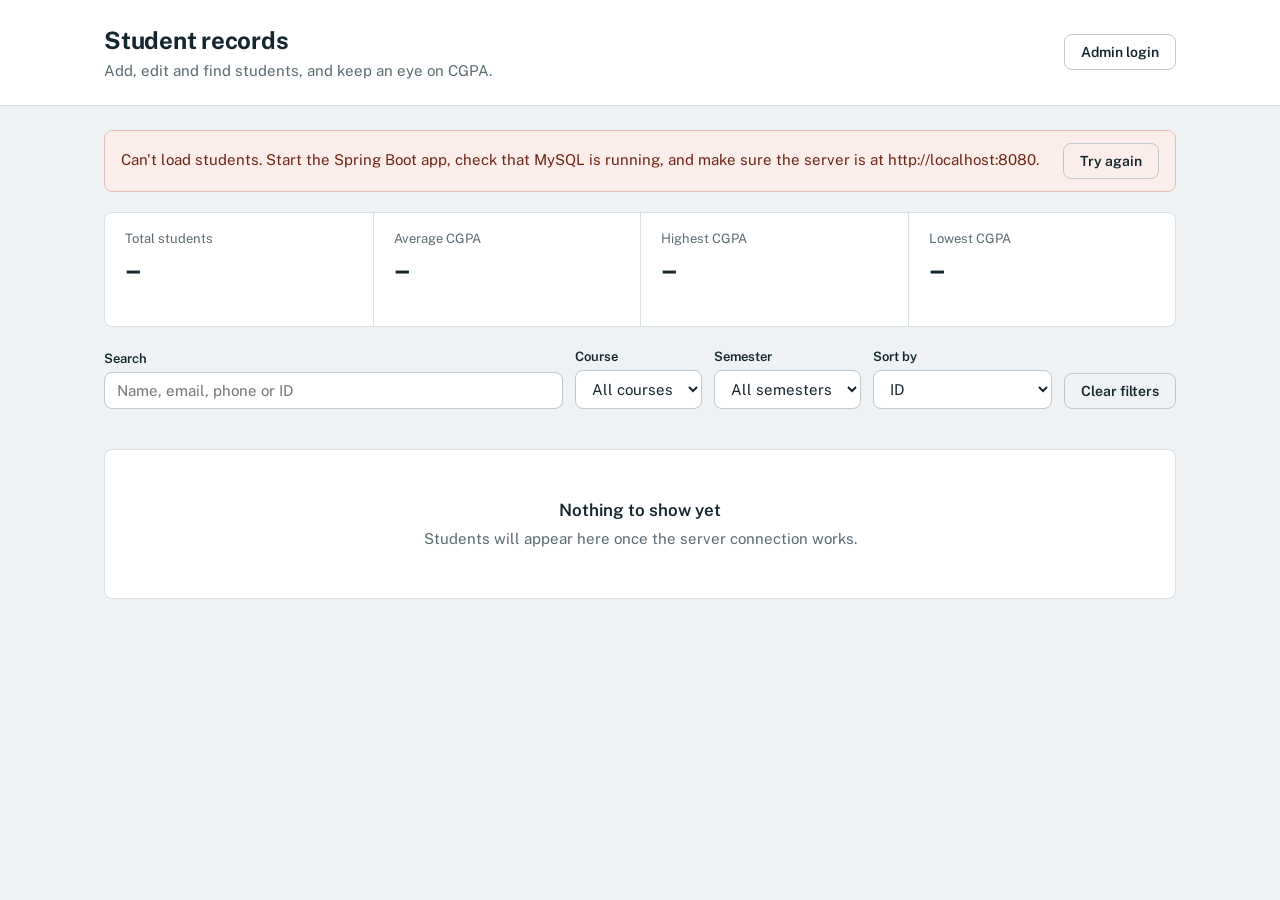
<file: index.html>
<!DOCTYPE html>
<html lang="en">
<head>
    <meta charset="UTF-8">
    <meta name="viewport" content="width=device-width, initial-scale=1">
    <title>Student Management System</title>

    <link rel="preconnect" href="https://fonts.googleapis.com">
    <link rel="preconnect" href="https://fonts.gstatic.com" crossorigin>
    <link href="https://fonts.googleapis.com/css2?family=Public+Sans:wght@400;500;600;700&display=swap" rel="stylesheet">
    <link rel="stylesheet" href="style.css">
</head>

<body>

<header class="topbar">
    <div class="topbar-inner">
        <div>
            <h1>Student records</h1>
            <p class="subtitle">Add, edit and find students, and keep an eye on CGPA.</p>
        </div>
        <div class="topbar-actions">
            <span class="admin-label" id="adminLabel" hidden></span>
            <button type="button" class="btn btn-ghost" id="loginBtn">Admin login</button>
            <button type="button" class="btn btn-primary" id="addBtn" hidden>Add student</button>
            <button type="button" class="btn btn-ghost" id="logoutBtn" hidden>Log out</button>
        </div>
    </div>
</header>

<main class="page">

    <!-- Server error banner (shown only when the backend can't be reached) -->
    <div class="banner" id="errorBanner" role="alert" hidden>
        <p id="errorBannerText"></p>
        <button type="button" class="btn btn-ghost" id="retryBtn">Try again</button>
    </div>

    <!-- Summary -->
    <section class="stats" aria-label="Summary">
        <div class="stat">
            <span class="stat-label">Total students</span>
            <span class="stat-value" id="statTotal">–</span>
        </div>
        <div class="stat">
            <span class="stat-label">Average CGPA</span>
            <span class="stat-value" id="statAvg">–</span>
        </div>
        <div class="stat">
            <span class="stat-label">Highest CGPA</span>
            <span class="stat-value" id="statHigh">–</span>
            <span class="stat-note" id="statHighName"></span>
        </div>
        <div class="stat">
            <span class="stat-label">Lowest CGPA</span>
            <span class="stat-value" id="statLow">–</span>
            <span class="stat-note" id="statLowName"></span>
        </div>
    </section>

    <!-- Search, filter, sort -->
    <section class="toolbar" aria-label="Search and filters">
        <div class="field grow">
            <label for="searchInput">Search</label>
            <input type="search" id="searchInput" placeholder="Name, email, phone or ID">
        </div>

        <div class="field">
            <label for="courseFilter">Course</label>
            <select id="courseFilter">
                <option value="">All courses</option>
            </select>
        </div>

        <div class="field">
            <label for="semesterFilter">Semester</label>
            <select id="semesterFilter">
                <option value="">All semesters</option>
                <option>1</option><option>2</option><option>3</option><option>4</option>
                <option>5</option><option>6</option><option>7</option><option>8</option>
            </select>
        </div>

        <div class="field">
            <label for="sortSelect">Sort by</label>
            <select id="sortSelect">
                <option value="id">ID</option>
                <option value="name">Name (A to Z)</option>
                <option value="cgpa-desc">CGPA (high to low)</option>
                <option value="cgpa-asc">CGPA (low to high)</option>
                <option value="age">Age</option>
                <option value="semester">Semester</option>
            </select>
        </div>

        <button type="button" class="btn btn-ghost" id="clearBtn">Clear filters</button>
    </section>

    <p class="result-count" id="resultCount" aria-live="polite"></p>

    <!-- Students table -->
    <div class="table-wrap">
        <table id="studentTable">
            <thead>
            <tr>
                <th scope="col">ID</th>
                <th scope="col">Student</th>
                <th scope="col">Age</th>
                <th scope="col">Course</th>
                <th scope="col">Semester</th>
                <th scope="col">Phone</th>
                <th scope="col">CGPA</th>
                <th scope="col" class="col-actions"><span class="sr-only">Actions</span></th>
            </tr>
            </thead>
            <tbody id="studentBody"></tbody>
        </table>

        <div class="empty" id="emptyState" hidden>
            <p class="empty-title" id="emptyTitle"></p>
            <p id="emptyText"></p>
            <button type="button" class="btn btn-primary" id="emptyAction" hidden>Add student</button>
        </div>
    </div>

</main>

<!-- Add / Edit panel -->
<dialog id="drawer" class="drawer" aria-labelledby="drawerTitle">
    <form id="studentForm" novalidate>
        <div class="drawer-head">
            <h2 id="drawerTitle">Add student</h2>
            <button type="button" class="icon-btn" id="closeDrawer" aria-label="Close">&times;</button>
        </div>

        <div class="drawer-body">
            <div class="field">
                <label for="fName">Full name</label>
                <input type="text" id="fName" name="name" autocomplete="off" required>
                <p class="error" id="err-name"></p>
            </div>

            <div class="row-2">
                <div class="field">
                    <label for="fAge">Age</label>
                    <input type="number" id="fAge" name="age" inputmode="numeric" required>
                    <p class="hint">15 to 35</p>
                    <p class="error" id="err-age"></p>
                </div>
                <div class="field">
                    <label for="fSemester">Semester</label>
                    <input type="number" id="fSemester" name="semester" inputmode="numeric" required>
                    <p class="hint">1 to 8</p>
                    <p class="error" id="err-semester"></p>
                </div>
            </div>

            <div class="field">
                <label for="fCourse">Course</label>
                <input type="text" id="fCourse" name="course" list="courseList" autocomplete="off" required>
                <datalist id="courseList"></datalist>
                <p class="hint">Pick a course from the list. It must already exist in the courses table.</p>
                <p class="error" id="err-course"></p>
            </div>

            <div class="field">
                <label for="fEmail">Email</label>
                <input type="email" id="fEmail" name="email" autocomplete="off" required>
                <p class="error" id="err-email"></p>
            </div>

            <div class="row-2">
                <div class="field">
                    <label for="fPhone">Phone</label>
                    <input type="tel" id="fPhone" name="phone" inputmode="numeric" maxlength="10" required>
                    <p class="hint">10 digits</p>
                    <p class="error" id="err-phone"></p>
                </div>
                <div class="field">
                    <label for="fCgpa">CGPA</label>
                    <input type="number" id="fCgpa" name="cgpa" step="0.1" inputmode="decimal" required>
                    <p class="hint">0 to 10</p>
                    <p class="error" id="err-cgpa"></p>
                </div>
            </div>
        </div>

        <div class="drawer-foot">
            <button type="button" class="btn btn-ghost" id="cancelBtn">Cancel</button>
            <button type="submit" class="btn btn-primary" id="saveBtn">Save student</button>
        </div>
    </form>
</dialog>

<!-- Delete confirmation -->
<dialog id="confirmDialog" class="confirm" aria-labelledby="confirmTitle">
    <h2 id="confirmTitle">Delete this student?</h2>
    <p id="confirmText"></p>
    <div class="confirm-actions">
        <button type="button" class="btn btn-ghost" id="confirmCancel">Keep student</button>
        <button type="button" class="btn btn-danger" id="confirmOk">Delete student</button>
    </div>
</dialog>

<!-- Admin login -->
<dialog id="loginDialog" class="confirm" aria-labelledby="loginTitle">
    <form id="loginForm" novalidate>
        <h2 id="loginTitle">Admin login</h2>
        <p class="login-note">Anyone can view students. Only admins can add, edit or delete.</p>

        <div class="field">
            <label for="loginUser">Username</label>
            <input type="text" id="loginUser" autocomplete="username" required>
        </div>

        <div class="field">
            <label for="loginPass">Password</label>
            <input type="password" id="loginPass" autocomplete="current-password" required>
        </div>

        <p class="error" id="loginError" role="alert"></p>

        <div class="confirm-actions">
            <button type="button" class="btn btn-ghost" id="loginCancel">Cancel</button>
            <button type="submit" class="btn btn-primary" id="loginSubmit">Log in</button>
        </div>
    </form>
</dialog>

<!-- Toast messages -->
<div class="toasts" id="toasts" aria-live="polite"></div>

<script src="script.js"></script>
</body>
</html>
</file>
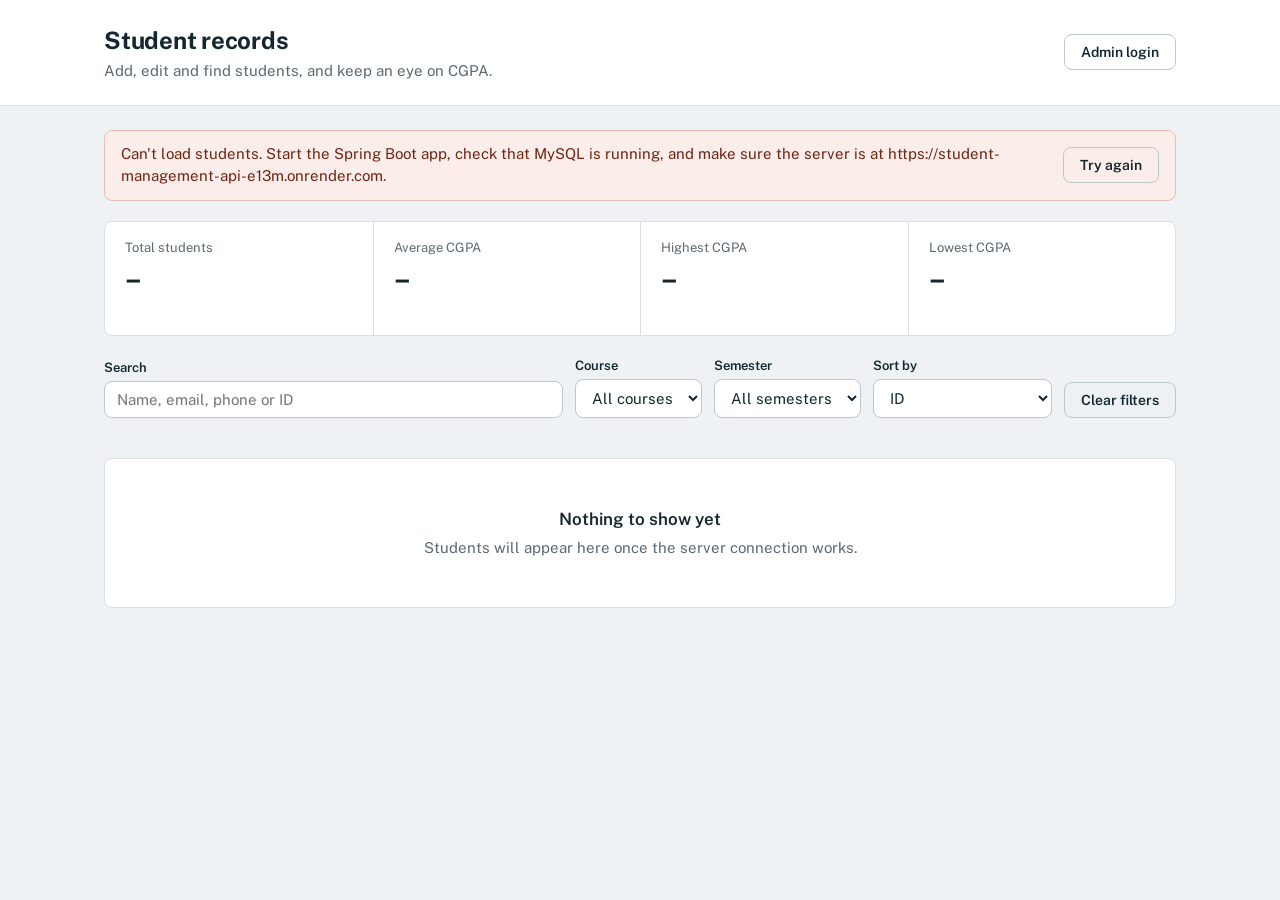
<file: docs/index.html>
<!DOCTYPE html>
<html lang="en">
<head>
    <meta charset="UTF-8">
    <meta name="viewport" content="width=device-width, initial-scale=1">
    <title>Student Management System</title>

    <link rel="preconnect" href="https://fonts.googleapis.com">
    <link rel="preconnect" href="https://fonts.gstatic.com" crossorigin>
    <link href="https://fonts.googleapis.com/css2?family=Public+Sans:wght@400;500;600;700&display=swap" rel="stylesheet">
    <link rel="stylesheet" href="style.css">
</head>

<body>

<header class="topbar">
    <div class="topbar-inner">
        <div>
            <h1>Student records</h1>
            <p class="subtitle">Add, edit and find students, and keep an eye on CGPA.</p>
        </div>
        <div class="topbar-actions">
            <span class="admin-label" id="adminLabel" hidden></span>
            <button type="button" class="btn btn-ghost" id="loginBtn">Admin login</button>
            <button type="button" class="btn btn-primary" id="addBtn" hidden>Add student</button>
            <button type="button" class="btn btn-ghost" id="insightsBtn" hidden>AI insights</button>
            <button type="button" class="btn btn-ghost" id="passwordBtn" hidden>Change password</button>
            <button type="button" class="btn btn-ghost" id="logoutBtn" hidden>Log out</button>
        </div>
    </div>
</header>

<main class="page">

    <!-- Server error banner (shown only when the backend can't be reached) -->
    <div class="banner" id="errorBanner" role="alert" hidden>
        <p id="errorBannerText"></p>
        <button type="button" class="btn btn-ghost" id="retryBtn">Try again</button>
    </div>

    <!-- Summary -->
    <section class="stats" aria-label="Summary">
        <div class="stat">
            <span class="stat-label">Total students</span>
            <span class="stat-value" id="statTotal">–</span>
        </div>
        <div class="stat">
            <span class="stat-label">Average CGPA</span>
            <span class="stat-value" id="statAvg">–</span>
        </div>
        <div class="stat">
            <span class="stat-label">Highest CGPA</span>
            <span class="stat-value" id="statHigh">–</span>
            <span class="stat-note" id="statHighName"></span>
        </div>
        <div class="stat">
            <span class="stat-label">Lowest CGPA</span>
            <span class="stat-value" id="statLow">–</span>
            <span class="stat-note" id="statLowName"></span>
        </div>
    </section>

    <!-- Search, filter, sort -->
    <section class="toolbar" aria-label="Search and filters">
        <div class="field grow">
            <label for="searchInput">Search</label>
            <input type="search" id="searchInput" placeholder="Name, email, phone or ID">
        </div>

        <div class="field">
            <label for="courseFilter">Course</label>
            <select id="courseFilter">
                <option value="">All courses</option>
            </select>
        </div>

        <div class="field">
            <label for="semesterFilter">Semester</label>
            <select id="semesterFilter">
                <option value="">All semesters</option>
                <option>1</option><option>2</option><option>3</option><option>4</option>
                <option>5</option><option>6</option><option>7</option><option>8</option>
            </select>
        </div>

        <div class="field">
            <label for="sortSelect">Sort by</label>
            <select id="sortSelect">
                <option value="id">ID</option>
                <option value="name">Name (A to Z)</option>
                <option value="cgpa-desc">CGPA (high to low)</option>
                <option value="cgpa-asc">CGPA (low to high)</option>
                <option value="age">Age</option>
                <option value="semester">Semester</option>
            </select>
        </div>

        <button type="button" class="btn btn-ghost" id="clearBtn">Clear filters</button>
    </section>

    <p class="result-count" id="resultCount" aria-live="polite"></p>

    <!-- Students table -->
    <div class="table-wrap">
        <table id="studentTable">
            <thead>
            <tr>
                <th scope="col">ID</th>
                <th scope="col">Student</th>
                <th scope="col">Age</th>
                <th scope="col">Course</th>
                <th scope="col">Semester</th>
                <th scope="col">Phone</th>
                <th scope="col">CGPA</th>
                <th scope="col" class="col-actions"><span class="sr-only">Actions</span></th>
            </tr>
            </thead>
            <tbody id="studentBody"></tbody>
        </table>

        <div class="empty" id="emptyState" hidden>
            <p class="empty-title" id="emptyTitle"></p>
            <p id="emptyText"></p>
            <button type="button" class="btn btn-primary" id="emptyAction" hidden>Add student</button>
        </div>
    </div>

</main>

<!-- Add / Edit panel -->
<dialog id="drawer" class="drawer" aria-labelledby="drawerTitle">
    <form id="studentForm" novalidate>
        <div class="drawer-head">
            <h2 id="drawerTitle">Add student</h2>
            <button type="button" class="icon-btn" id="closeDrawer" aria-label="Close">&times;</button>
        </div>

        <div class="drawer-body">
            <div class="field">
                <label for="fName">Full name</label>
                <input type="text" id="fName" name="name" autocomplete="off" required>
                <p class="error" id="err-name"></p>
            </div>

            <div class="row-2">
                <div class="field">
                    <label for="fAge">Age</label>
                    <input type="number" id="fAge" name="age" inputmode="numeric" required>
                    <p class="hint">15 to 35</p>
                    <p class="error" id="err-age"></p>
                </div>
                <div class="field">
                    <label for="fSemester">Semester</label>
                    <input type="number" id="fSemester" name="semester" inputmode="numeric" required>
                    <p class="hint">1 to 8</p>
                    <p class="error" id="err-semester"></p>
                </div>
            </div>

            <div class="field">
                <label for="fCourse">Course</label>
                <input type="text" id="fCourse" name="course" list="courseList" autocomplete="off" required>
                <datalist id="courseList"></datalist>
                <p class="hint">Pick a course from the list. It must already exist in the courses table.</p>
                <p class="error" id="err-course"></p>
            </div>

            <div class="field">
                <label for="fEmail">Email</label>
                <input type="email" id="fEmail" name="email" autocomplete="off" required>
                <p class="error" id="err-email"></p>
            </div>

            <div class="row-2">
                <div class="field">
                    <label for="fPhone">Phone</label>
                    <input type="tel" id="fPhone" name="phone" inputmode="numeric" maxlength="10" required>
                    <p class="hint">10 digits</p>
                    <p class="error" id="err-phone"></p>
                </div>
                <div class="field">
                    <label for="fCgpa">CGPA</label>
                    <input type="number" id="fCgpa" name="cgpa" step="0.1" inputmode="decimal" required>
                    <p class="hint">0 to 10</p>
                    <p class="error" id="err-cgpa"></p>
                </div>
            </div>
        </div>

        <div class="drawer-foot">
            <button type="button" class="btn btn-ghost" id="cancelBtn">Cancel</button>
            <button type="submit" class="btn btn-primary" id="saveBtn">Save student</button>
        </div>
    </form>
</dialog>

<!-- Delete confirmation -->
<dialog id="confirmDialog" class="confirm" aria-labelledby="confirmTitle">
    <h2 id="confirmTitle">Delete this student?</h2>
    <p id="confirmText"></p>
    <div class="confirm-actions">
        <button type="button" class="btn btn-ghost" id="confirmCancel">Keep student</button>
        <button type="button" class="btn btn-danger" id="confirmOk">Delete student</button>
    </div>
</dialog>

<!-- Admin login -->
<dialog id="loginDialog" class="confirm" aria-labelledby="loginTitle">
    <form id="loginForm" novalidate>
        <h2 id="loginTitle">Admin login</h2>
        <p class="login-note">Anyone can view students. Only admins can add, edit or delete.</p>

        <div class="field">
            <label for="loginUser">Username</label>
            <input type="text" id="loginUser" autocomplete="username" required>
        </div>

        <div class="field">
            <label for="loginPass">Password</label>
            <input type="password" id="loginPass" autocomplete="current-password" required>
        </div>

        <p class="error" id="loginError" role="alert"></p>

        <div class="confirm-actions">
            <button type="button" class="btn btn-ghost" id="loginCancel">Cancel</button>
            <button type="submit" class="btn btn-primary" id="loginSubmit">Log in</button>
        </div>
    </form>
</dialog>

<!-- Change password -->
<dialog id="passwordDialog" class="confirm" aria-labelledby="passwordTitle">
    <form id="passwordForm" novalidate>
        <h2 id="passwordTitle">Change password</h2>

        <div class="field">
            <label for="oldPass">Current password</label>
            <input type="password" id="oldPass" autocomplete="current-password" required>
        </div>

        <div class="field">
            <label for="newPass">New password</label>
            <input type="password" id="newPass" autocomplete="new-password" required>
            <p class="hint">At least 8 characters.</p>
        </div>

        <div class="field">
            <label for="confirmPass">Confirm new password</label>
            <input type="password" id="confirmPass" autocomplete="new-password" required>
        </div>

        <p class="error" id="passwordError" role="alert"></p>

        <div class="confirm-actions">
            <button type="button" class="btn btn-ghost" id="passwordCancel">Cancel</button>
            <button type="submit" class="btn btn-primary" id="passwordSubmit">Change password</button>
        </div>
    </form>
</dialog>

<!-- AI insights -->
<dialog id="insightsDialog" class="confirm" aria-labelledby="insightsTitle">
    <h2 id="insightsTitle">AI insights</h2>
    <p class="insights-text" id="insightsText" aria-live="polite"></p>
    <p class="hint">The AI sees only counts and averages, never names, emails or phone numbers. Check important numbers yourself.</p>
    <div class="confirm-actions">
        <button type="button" class="btn btn-ghost" id="insightsClose">Close</button>
        <button type="button" class="btn btn-primary" id="insightsRefresh">Ask again</button>
    </div>
</dialog>

<!-- Toast messages -->
<div class="toasts" id="toasts" aria-live="polite"></div>

<script src="script.js"></script>
</body>
</html>
</file>
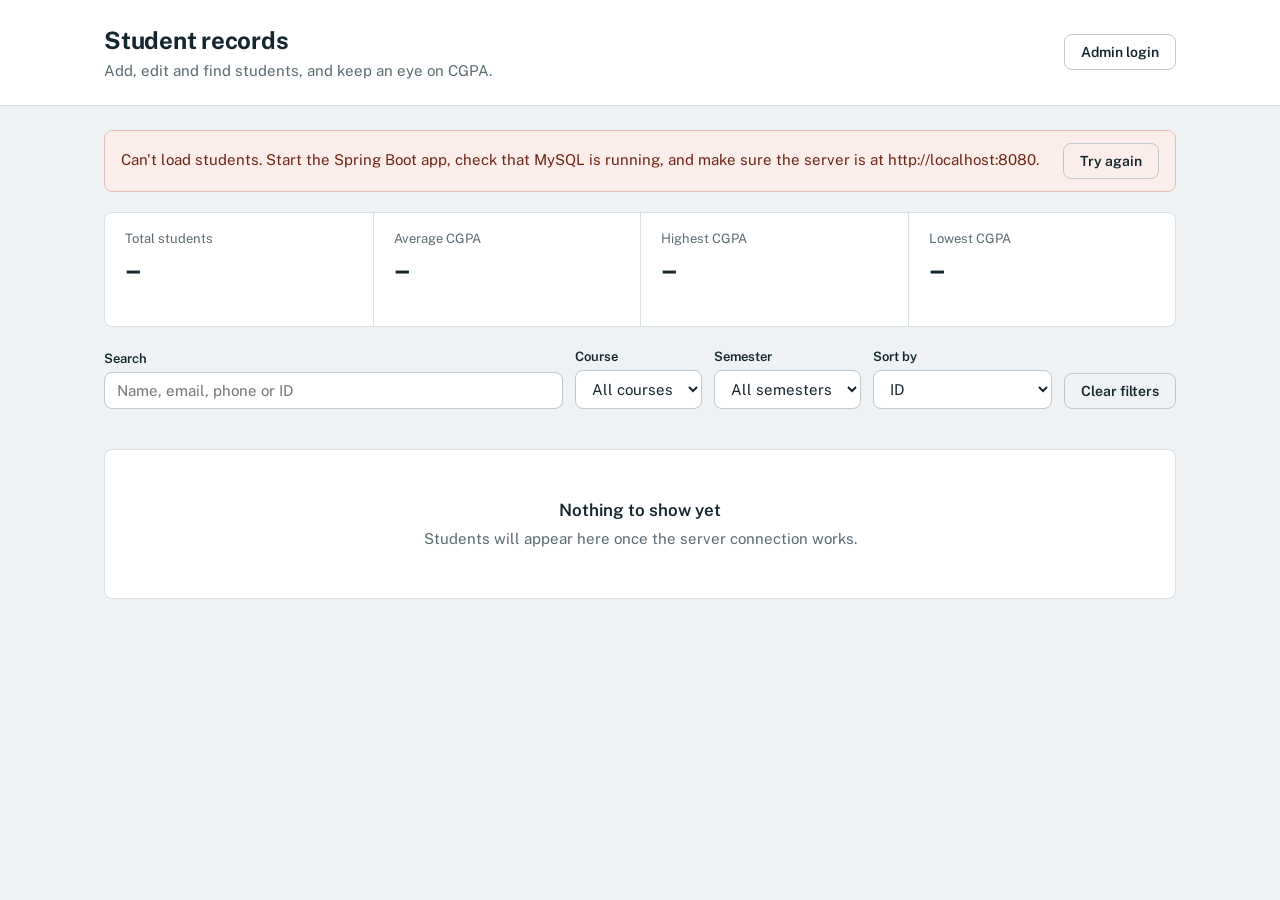
<file: frontend/index.html>
<!DOCTYPE html>
<html lang="en">
<head>
    <meta charset="UTF-8">
    <meta name="viewport" content="width=device-width, initial-scale=1">
    <title>Student Management System</title>

    <link rel="preconnect" href="https://fonts.googleapis.com">
    <link rel="preconnect" href="https://fonts.gstatic.com" crossorigin>
    <link href="https://fonts.googleapis.com/css2?family=Public+Sans:wght@400;500;600;700&display=swap" rel="stylesheet">
    <link rel="stylesheet" href="style.css">
</head>

<body>

<header class="topbar">
    <div class="topbar-inner">
        <div>
            <h1>Student records</h1>
            <p class="subtitle">Add, edit and find students, and keep an eye on CGPA.</p>
        </div>
        <div class="topbar-actions">
            <span class="admin-label" id="adminLabel" hidden></span>
            <button type="button" class="btn btn-ghost" id="loginBtn">Admin login</button>
            <button type="button" class="btn btn-primary" id="addBtn" hidden>Add student</button>
            <button type="button" class="btn btn-ghost" id="passwordBtn" hidden>Change password</button>
            <button type="button" class="btn btn-ghost" id="logoutBtn" hidden>Log out</button>
        </div>
    </div>
</header>

<main class="page">

    <!-- Server error banner (shown only when the backend can't be reached) -->
    <div class="banner" id="errorBanner" role="alert" hidden>
        <p id="errorBannerText"></p>
        <button type="button" class="btn btn-ghost" id="retryBtn">Try again</button>
    </div>

    <!-- Summary -->
    <section class="stats" aria-label="Summary">
        <div class="stat">
            <span class="stat-label">Total students</span>
            <span class="stat-value" id="statTotal">–</span>
        </div>
        <div class="stat">
            <span class="stat-label">Average CGPA</span>
            <span class="stat-value" id="statAvg">–</span>
        </div>
        <div class="stat">
            <span class="stat-label">Highest CGPA</span>
            <span class="stat-value" id="statHigh">–</span>
            <span class="stat-note" id="statHighName"></span>
        </div>
        <div class="stat">
            <span class="stat-label">Lowest CGPA</span>
            <span class="stat-value" id="statLow">–</span>
            <span class="stat-note" id="statLowName"></span>
        </div>
    </section>

    <!-- Search, filter, sort -->
    <section class="toolbar" aria-label="Search and filters">
        <div class="field grow">
            <label for="searchInput">Search</label>
            <input type="search" id="searchInput" placeholder="Name, email, phone or ID">
        </div>

        <div class="field">
            <label for="courseFilter">Course</label>
            <select id="courseFilter">
                <option value="">All courses</option>
            </select>
        </div>

        <div class="field">
            <label for="semesterFilter">Semester</label>
            <select id="semesterFilter">
                <option value="">All semesters</option>
                <option>1</option><option>2</option><option>3</option><option>4</option>
                <option>5</option><option>6</option><option>7</option><option>8</option>
            </select>
        </div>

        <div class="field">
            <label for="sortSelect">Sort by</label>
            <select id="sortSelect">
                <option value="id">ID</option>
                <option value="name">Name (A to Z)</option>
                <option value="cgpa-desc">CGPA (high to low)</option>
                <option value="cgpa-asc">CGPA (low to high)</option>
                <option value="age">Age</option>
                <option value="semester">Semester</option>
            </select>
        </div>

        <button type="button" class="btn btn-ghost" id="clearBtn">Clear filters</button>
    </section>

    <p class="result-count" id="resultCount" aria-live="polite"></p>

    <!-- Students table -->
    <div class="table-wrap">
        <table id="studentTable">
            <thead>
            <tr>
                <th scope="col">ID</th>
                <th scope="col">Student</th>
                <th scope="col">Age</th>
                <th scope="col">Course</th>
                <th scope="col">Semester</th>
                <th scope="col">Phone</th>
                <th scope="col">CGPA</th>
                <th scope="col" class="col-actions"><span class="sr-only">Actions</span></th>
            </tr>
            </thead>
            <tbody id="studentBody"></tbody>
        </table>

        <div class="empty" id="emptyState" hidden>
            <p class="empty-title" id="emptyTitle"></p>
            <p id="emptyText"></p>
            <button type="button" class="btn btn-primary" id="emptyAction" hidden>Add student</button>
        </div>
    </div>

</main>

<!-- Add / Edit panel -->
<dialog id="drawer" class="drawer" aria-labelledby="drawerTitle">
    <form id="studentForm" novalidate>
        <div class="drawer-head">
            <h2 id="drawerTitle">Add student</h2>
            <button type="button" class="icon-btn" id="closeDrawer" aria-label="Close">&times;</button>
        </div>

        <div class="drawer-body">
            <div class="field">
                <label for="fName">Full name</label>
                <input type="text" id="fName" name="name" autocomplete="off" required>
                <p class="error" id="err-name"></p>
            </div>

            <div class="row-2">
                <div class="field">
                    <label for="fAge">Age</label>
                    <input type="number" id="fAge" name="age" inputmode="numeric" required>
                    <p class="hint">15 to 35</p>
                    <p class="error" id="err-age"></p>
                </div>
                <div class="field">
                    <label for="fSemester">Semester</label>
                    <input type="number" id="fSemester" name="semester" inputmode="numeric" required>
                    <p class="hint">1 to 8</p>
                    <p class="error" id="err-semester"></p>
                </div>
            </div>

            <div class="field">
                <label for="fCourse">Course</label>
                <input type="text" id="fCourse" name="course" list="courseList" autocomplete="off" required>
                <datalist id="courseList"></datalist>
                <p class="hint">Pick a course from the list. It must already exist in the courses table.</p>
                <p class="error" id="err-course"></p>
            </div>

            <div class="field">
                <label for="fEmail">Email</label>
                <input type="email" id="fEmail" name="email" autocomplete="off" required>
                <p class="error" id="err-email"></p>
            </div>

            <div class="row-2">
                <div class="field">
                    <label for="fPhone">Phone</label>
                    <input type="tel" id="fPhone" name="phone" inputmode="numeric" maxlength="10" required>
                    <p class="hint">10 digits</p>
                    <p class="error" id="err-phone"></p>
                </div>
                <div class="field">
                    <label for="fCgpa">CGPA</label>
                    <input type="number" id="fCgpa" name="cgpa" step="0.1" inputmode="decimal" required>
                    <p class="hint">0 to 10</p>
                    <p class="error" id="err-cgpa"></p>
                </div>
            </div>
        </div>

        <div class="drawer-foot">
            <button type="button" class="btn btn-ghost" id="cancelBtn">Cancel</button>
            <button type="submit" class="btn btn-primary" id="saveBtn">Save student</button>
        </div>
    </form>
</dialog>

<!-- Delete confirmation -->
<dialog id="confirmDialog" class="confirm" aria-labelledby="confirmTitle">
    <h2 id="confirmTitle">Delete this student?</h2>
    <p id="confirmText"></p>
    <div class="confirm-actions">
        <button type="button" class="btn btn-ghost" id="confirmCancel">Keep student</button>
        <button type="button" class="btn btn-danger" id="confirmOk">Delete student</button>
    </div>
</dialog>

<!-- Admin login -->
<dialog id="loginDialog" class="confirm" aria-labelledby="loginTitle">
    <form id="loginForm" novalidate>
        <h2 id="loginTitle">Admin login</h2>
        <p class="login-note">Anyone can view students. Only admins can add, edit or delete.</p>

        <div class="field">
            <label for="loginUser">Username</label>
            <input type="text" id="loginUser" autocomplete="username" required>
        </div>

        <div class="field">
            <label for="loginPass">Password</label>
            <input type="password" id="loginPass" autocomplete="current-password" required>
        </div>

        <p class="error" id="loginError" role="alert"></p>

        <div class="confirm-actions">
            <button type="button" class="btn btn-ghost" id="loginCancel">Cancel</button>
            <button type="submit" class="btn btn-primary" id="loginSubmit">Log in</button>
        </div>
    </form>
</dialog>

<!-- Change password -->
<dialog id="passwordDialog" class="confirm" aria-labelledby="passwordTitle">
    <form id="passwordForm" novalidate>
        <h2 id="passwordTitle">Change password</h2>

        <div class="field">
            <label for="oldPass">Current password</label>
            <input type="password" id="oldPass" autocomplete="current-password" required>
        </div>

        <div class="field">
            <label for="newPass">New password</label>
            <input type="password" id="newPass" autocomplete="new-password" required>
            <p class="hint">At least 8 characters.</p>
        </div>

        <div class="field">
            <label for="confirmPass">Confirm new password</label>
            <input type="password" id="confirmPass" autocomplete="new-password" required>
        </div>

        <p class="error" id="passwordError" role="alert"></p>

        <div class="confirm-actions">
            <button type="button" class="btn btn-ghost" id="passwordCancel">Cancel</button>
            <button type="submit" class="btn btn-primary" id="passwordSubmit">Change password</button>
        </div>
    </form>
</dialog>

<!-- Toast messages -->
<div class="toasts" id="toasts" aria-live="polite"></div>

<script src="script.js"></script>
</body>
</html>
</file>
<file: style.css>
:root {
    --bg: #eef2f4;
    --surface: #ffffff;
    --ink: #14262e;
    --muted: #5a6a72;
    --line: #d9e0e4;
    --line-strong: #bcc8ce;

    --primary: #0e5a6b;
    --primary-dark: #0a4352;
    --primary-soft: #e3f0f3;

    --good: #1f7a55;
    --mid: #0e5a6b;
    --low: #b3402a;
    --danger: #b3402a;
    --danger-dark: #8f301e;

    --radius: 8px;
    --font: "Public Sans", "Segoe UI", system-ui, -apple-system, Arial, sans-serif;
}

*, *::before, *::after {
    box-sizing: border-box;
}

body {
    margin: 0;
    background: var(--bg);
    color: var(--ink);
    font-family: var(--font);
    font-size: 15px;
    line-height: 1.5;
}

h1, h2, p {
    margin: 0;
}

.sr-only {
    position: absolute;
    width: 1px;
    height: 1px;
    overflow: hidden;
    clip: rect(0 0 0 0);
    white-space: nowrap;
}

:focus-visible {
    outline: 3px solid #5aa9bb;
    outline-offset: 2px;
}

/* ---------- Top bar ---------- */

.topbar {
    background: var(--surface);
    border-bottom: 1px solid var(--line);
}

.topbar-inner {
    max-width: 1120px;
    margin: 0 auto;
    padding: 22px 24px;
    display: flex;
    align-items: center;
    justify-content: space-between;
    gap: 16px;
}

.topbar h1 {
    font-size: 24px;
    font-weight: 700;
    letter-spacing: -0.01em;
}

.topbar-actions {
    display: flex;
    align-items: center;
    gap: 10px;
    flex-wrap: wrap;
    justify-content: flex-end;
}

.admin-label {
    color: var(--muted);
    font-size: 14px;
    font-weight: 600;
}

body:not(.is-admin) .col-actions {
    display: none;
}

.subtitle {
    color: var(--muted);
    margin-top: 2px;
}

.page {
    max-width: 1120px;
    margin: 0 auto;
    padding: 24px;
}

/* ---------- Buttons ---------- */

.btn {
    font-family: inherit;
    font-size: 14px;
    font-weight: 600;
    padding: 9px 16px;
    border-radius: var(--radius);
    border: 1px solid transparent;
    cursor: pointer;
    transition: background-color 0.15s, border-color 0.15s;
    white-space: nowrap;
}

.btn-primary {
    background: var(--primary);
    color: #fff;
}
.btn-primary:hover {
    background: var(--primary-dark);
}

.btn-ghost {
    background: transparent;
    color: var(--ink);
    border-color: var(--line-strong);
}
.btn-ghost:hover {
    background: var(--primary-soft);
}

.btn-danger {
    background: var(--danger);
    color: #fff;
}
.btn-danger:hover {
    background: var(--danger-dark);
}

.btn:disabled {
    opacity: 0.6;
    cursor: not-allowed;
}

.btn-small {
    padding: 5px 10px;
    font-size: 13px;
}

.btn-link-danger {
    color: var(--danger);
    border-color: transparent;
}
.btn-link-danger:hover {
    background: #f8e6e1;
}

.icon-btn {
    background: none;
    border: none;
    font-size: 28px;
    line-height: 1;
    color: var(--muted);
    cursor: pointer;
    padding: 2px 8px;
    border-radius: var(--radius);
}
.icon-btn:hover {
    background: var(--primary-soft);
    color: var(--ink);
}

/* ---------- Error banner ---------- */

.banner {
    display: flex;
    align-items: center;
    justify-content: space-between;
    gap: 16px;
    background: #fbeeea;
    border: 1px solid #e8bfb4;
    color: #6e2514;
    padding: 12px 16px;
    border-radius: var(--radius);
    margin-bottom: 20px;
}

.banner[hidden] {
    display: none;
}

/* ---------- Summary ---------- */

.stats {
    display: grid;
    grid-template-columns: repeat(4, 1fr);
    background: var(--surface);
    border: 1px solid var(--line);
    border-radius: var(--radius);
    margin-bottom: 20px;
}

.stat {
    padding: 16px 20px;
    border-left: 1px solid var(--line);
    display: flex;
    flex-direction: column;
    min-width: 0;
}

.stat:first-child {
    border-left: none;
}

.stat-label {
    color: var(--muted);
    font-size: 13px;
}

.stat-value {
    font-size: 28px;
    font-weight: 700;
    letter-spacing: -0.02em;
    font-variant-numeric: tabular-nums;
}

.stat-note {
    color: var(--muted);
    font-size: 13px;
    white-space: nowrap;
    overflow: hidden;
    text-overflow: ellipsis;
    min-height: 1.5em;
}

/* ---------- Toolbar & form fields ---------- */

.toolbar {
    display: flex;
    flex-wrap: wrap;
    align-items: flex-end;
    gap: 12px;
    margin-bottom: 12px;
}

.field {
    display: flex;
    flex-direction: column;
    gap: 4px;
    min-width: 0;
}

.field.grow {
    flex: 1 1 220px;
}

.field label {
    font-size: 13px;
    font-weight: 600;
    color: var(--ink);
}

input, select {
    font-family: inherit;
    font-size: 15px;
    color: var(--ink);
    background: var(--surface);
    border: 1px solid var(--line-strong);
    border-radius: var(--radius);
    padding: 9px 12px;
    width: 100%;
}

input:hover, select:hover {
    border-color: #8fa2ab;
}

input[aria-invalid="true"] {
    border-color: var(--danger);
}

.hint {
    font-size: 12.5px;
    color: var(--muted);
}

.error {
    font-size: 12.5px;
    color: var(--danger);
    font-weight: 600;
}

.error:empty {
    display: none;
}

.result-count {
    color: var(--muted);
    font-size: 13.5px;
    margin-bottom: 8px;
    min-height: 1.5em;
}

/* ---------- Table ---------- */

.table-wrap {
    background: var(--surface);
    border: 1px solid var(--line);
    border-radius: var(--radius);
    overflow-x: auto;
}

table {
    width: 100%;
    border-collapse: collapse;
}

th, td {
    padding: 12px 14px;
    text-align: left;
    vertical-align: middle;
    border-bottom: 1px solid var(--line);
}

th {
    font-size: 13px;
    font-weight: 600;
    color: var(--muted);
    background: #f7f9fa;
    white-space: nowrap;
}

tbody tr:last-child td {
    border-bottom: none;
}

tbody tr:hover {
    background: #f7fafb;
}

td.num {
    font-variant-numeric: tabular-nums;
}

.student-name {
    font-weight: 600;
}

.student-email {
    color: var(--muted);
    font-size: 13px;
    overflow-wrap: anywhere;
}

.cgpa {
    display: flex;
    align-items: center;
    gap: 10px;
}

.cgpa-bar {
    width: 56px;
    height: 6px;
    border-radius: 3px;
    background: var(--line);
    overflow: hidden;
    flex: none;
}

.cgpa-fill {
    display: block;
    height: 100%;
    border-radius: 3px;
}

.cgpa-fill.good { background: var(--good); }
.cgpa-fill.mid  { background: var(--mid); }
.cgpa-fill.low  { background: var(--low); }

.cgpa-number {
    font-weight: 600;
    font-variant-numeric: tabular-nums;
    min-width: 2.2em;
}

.actions {
    display: flex;
    gap: 6px;
    justify-content: flex-end;
}

/* ---------- Empty state ---------- */

.empty {
    padding: 48px 24px;
    text-align: center;
    color: var(--muted);
}

.empty[hidden] {
    display: none;
}

.empty-title {
    font-size: 17px;
    font-weight: 600;
    color: var(--ink);
    margin-bottom: 4px;
}

.empty .btn {
    margin-top: 16px;
}

/* ---------- Side panel (Add / Edit) ---------- */

dialog {
    border: none;
    padding: 0;
    color: var(--ink);
    font-family: var(--font);
}

dialog::backdrop {
    background: rgba(20, 38, 46, 0.45);
}

.drawer {
    margin: 0 0 0 auto;
    height: 100%;
    max-height: 100%;
    width: min(440px, 100%);
    background: var(--surface);
    box-shadow: -8px 0 24px rgba(20, 38, 46, 0.18);
}

.drawer[open] {
    animation: slide-in 0.2s ease-out;
}

@keyframes slide-in {
    from { transform: translateX(32px); opacity: 0; }
    to   { transform: translateX(0);    opacity: 1; }
}

.drawer form {
    display: flex;
    flex-direction: column;
    height: 100%;
}

.drawer-head {
    display: flex;
    align-items: center;
    justify-content: space-between;
    padding: 18px 24px;
    border-bottom: 1px solid var(--line);
}

.drawer-head h2 {
    font-size: 19px;
    font-weight: 700;
}

.drawer-body {
    flex: 1;
    overflow-y: auto;
    padding: 20px 24px;
    display: flex;
    flex-direction: column;
    gap: 16px;
}

.row-2 {
    display: grid;
    grid-template-columns: 1fr 1fr;
    gap: 14px;
}

.drawer-foot {
    display: flex;
    justify-content: flex-end;
    gap: 10px;
    padding: 16px 24px;
    border-top: 1px solid var(--line);
    background: #f7f9fa;
}

/* ---------- Delete confirmation ---------- */

.confirm {
    margin: auto;
    width: min(420px, calc(100% - 32px));
    padding: 24px;
    border-radius: 12px;
    background: var(--surface);
}

.confirm h2 {
    font-size: 18px;
    margin-bottom: 8px;
}

.confirm p {
    color: var(--muted);
}

#loginForm {
    display: flex;
    flex-direction: column;
    gap: 14px;
}

.confirm .error {
    color: var(--danger);
}

.confirm-actions {
    display: flex;
    justify-content: flex-end;
    gap: 10px;
    margin-top: 22px;
}

/* ---------- Toasts ---------- */

.toasts {
    position: fixed;
    bottom: 20px;
    left: 50%;
    transform: translateX(-50%);
    display: flex;
    flex-direction: column;
    gap: 8px;
    z-index: 1000;
    width: min(420px, calc(100% - 32px));
    pointer-events: none;
}

.toast {
    background: var(--ink);
    color: #fff;
    padding: 12px 16px;
    border-radius: var(--radius);
    font-weight: 500;
    box-shadow: 0 6px 20px rgba(20, 38, 46, 0.3);
    border-left: 5px solid var(--good);
}

.toast.error {
    border-left-color: #e0735c;
}

/* ---------- Tablet / mobile ---------- */

@media (max-width: 860px) {
    .stats {
        grid-template-columns: 1fr 1fr;
    }
    .stat:nth-child(3) {
        border-left: none;
    }
    .stat:nth-child(n + 3) {
        border-top: 1px solid var(--line);
    }
}

@media (max-width: 720px) {
    .topbar-inner {
        padding: 16px;
        flex-wrap: wrap;
    }
    .page {
        padding: 16px;
    }
    .toolbar .field {
        flex: 1 1 calc(50% - 6px);
    }
    .toolbar .field.grow {
        flex-basis: 100%;
    }

    /* Each row becomes a small card */
    .table-wrap {
        background: transparent;
        border: none;
        overflow: visible;
    }
    table, tbody, tr, td {
        display: block;
    }
    thead {
        position: absolute;
        width: 1px;
        height: 1px;
        overflow: hidden;
        clip: rect(0 0 0 0);
    }
    tbody tr {
        background: var(--surface);
        border: 1px solid var(--line);
        border-radius: var(--radius);
        margin-bottom: 12px;
        padding: 6px 0;
    }
    td {
        display: flex;
        justify-content: space-between;
        align-items: center;
        gap: 16px;
        border-bottom: none;
        padding: 7px 14px;
        text-align: right;
    }
    td::before {
        content: attr(data-label);
        color: var(--muted);
        font-size: 13px;
        text-align: left;
        flex: none;
    }
    td.cell-student {
        display: block;
        text-align: left;
        border-bottom: 1px solid var(--line);
        padding-bottom: 10px;
        margin-bottom: 4px;
    }
    td.cell-student::before,
    td.cell-actions::before {
        content: none;
    }
    td.cell-actions {
        justify-content: flex-end;
    }
    .empty {
        background: var(--surface);
        border: 1px solid var(--line);
        border-radius: var(--radius);
    }
}

@media (max-width: 480px) {
    .stat-value {
        font-size: 24px;
    }
    .row-2 {
        grid-template-columns: 1fr;
    }
}

@media (prefers-reduced-motion: reduce) {
    .drawer[open] {
        animation: none;
    }
    .btn {
        transition: none;
    }
}

/* Make sure the hidden attribute always wins */
[hidden] {
    display: none !important;
}
</file>
<file: docs/style.css>
:root {
    --bg: #eef2f4;
    --surface: #ffffff;
    --ink: #14262e;
    --muted: #5a6a72;
    --line: #d9e0e4;
    --line-strong: #bcc8ce;

    --primary: #0e5a6b;
    --primary-dark: #0a4352;
    --primary-soft: #e3f0f3;

    --good: #1f7a55;
    --mid: #0e5a6b;
    --low: #b3402a;
    --danger: #b3402a;
    --danger-dark: #8f301e;

    --radius: 8px;
    --font: "Public Sans", "Segoe UI", system-ui, -apple-system, Arial, sans-serif;
}

*, *::before, *::after {
    box-sizing: border-box;
}

body {
    margin: 0;
    background: var(--bg);
    color: var(--ink);
    font-family: var(--font);
    font-size: 15px;
    line-height: 1.5;
}

h1, h2, p {
    margin: 0;
}

.sr-only {
    position: absolute;
    width: 1px;
    height: 1px;
    overflow: hidden;
    clip: rect(0 0 0 0);
    white-space: nowrap;
}

:focus-visible {
    outline: 3px solid #5aa9bb;
    outline-offset: 2px;
}

/* ---------- Top bar ---------- */

.topbar {
    background: var(--surface);
    border-bottom: 1px solid var(--line);
}

.topbar-inner {
    max-width: 1120px;
    margin: 0 auto;
    padding: 22px 24px;
    display: flex;
    align-items: center;
    justify-content: space-between;
    gap: 16px;
}

.topbar h1 {
    font-size: 24px;
    font-weight: 700;
    letter-spacing: -0.01em;
}

.topbar-actions {
    display: flex;
    align-items: center;
    gap: 10px;
    flex-wrap: wrap;
    justify-content: flex-end;
}

.admin-label {
    color: var(--muted);
    font-size: 14px;
    font-weight: 600;
}

body:not(.is-admin) .col-actions {
    display: none;
}

.subtitle {
    color: var(--muted);
    margin-top: 2px;
}

.page {
    max-width: 1120px;
    margin: 0 auto;
    padding: 24px;
}

/* ---------- Buttons ---------- */

.btn {
    font-family: inherit;
    font-size: 14px;
    font-weight: 600;
    padding: 9px 16px;
    border-radius: var(--radius);
    border: 1px solid transparent;
    cursor: pointer;
    transition: background-color 0.15s, border-color 0.15s;
    white-space: nowrap;
}

.btn-primary {
    background: var(--primary);
    color: #fff;
}
.btn-primary:hover {
    background: var(--primary-dark);
}

.btn-ghost {
    background: transparent;
    color: var(--ink);
    border-color: var(--line-strong);
}
.btn-ghost:hover {
    background: var(--primary-soft);
}

.btn-danger {
    background: var(--danger);
    color: #fff;
}
.btn-danger:hover {
    background: var(--danger-dark);
}

.btn:disabled {
    opacity: 0.6;
    cursor: not-allowed;
}

.btn-small {
    padding: 5px 10px;
    font-size: 13px;
}

.btn-link-danger {
    color: var(--danger);
    border-color: transparent;
}
.btn-link-danger:hover {
    background: #f8e6e1;
}

.icon-btn {
    background: none;
    border: none;
    font-size: 28px;
    line-height: 1;
    color: var(--muted);
    cursor: pointer;
    padding: 2px 8px;
    border-radius: var(--radius);
}
.icon-btn:hover {
    background: var(--primary-soft);
    color: var(--ink);
}

/* ---------- Error banner ---------- */

.banner {
    display: flex;
    align-items: center;
    justify-content: space-between;
    gap: 16px;
    background: #fbeeea;
    border: 1px solid #e8bfb4;
    color: #6e2514;
    padding: 12px 16px;
    border-radius: var(--radius);
    margin-bottom: 20px;
}

.banner[hidden] {
    display: none;
}

/* ---------- Summary ---------- */

.stats {
    display: grid;
    grid-template-columns: repeat(4, 1fr);
    background: var(--surface);
    border: 1px solid var(--line);
    border-radius: var(--radius);
    margin-bottom: 20px;
}

.stat {
    padding: 16px 20px;
    border-left: 1px solid var(--line);
    display: flex;
    flex-direction: column;
    min-width: 0;
}

.stat:first-child {
    border-left: none;
}

.stat-label {
    color: var(--muted);
    font-size: 13px;
}

.stat-value {
    font-size: 28px;
    font-weight: 700;
    letter-spacing: -0.02em;
    font-variant-numeric: tabular-nums;
}

.stat-note {
    color: var(--muted);
    font-size: 13px;
    white-space: nowrap;
    overflow: hidden;
    text-overflow: ellipsis;
    min-height: 1.5em;
}

/* ---------- Toolbar & form fields ---------- */

.toolbar {
    display: flex;
    flex-wrap: wrap;
    align-items: flex-end;
    gap: 12px;
    margin-bottom: 12px;
}

.field {
    display: flex;
    flex-direction: column;
    gap: 4px;
    min-width: 0;
}

.field.grow {
    flex: 1 1 220px;
}

.field label {
    font-size: 13px;
    font-weight: 600;
    color: var(--ink);
}

input, select {
    font-family: inherit;
    font-size: 15px;
    color: var(--ink);
    background: var(--surface);
    border: 1px solid var(--line-strong);
    border-radius: var(--radius);
    padding: 9px 12px;
    width: 100%;
}

input:hover, select:hover {
    border-color: #8fa2ab;
}

input[aria-invalid="true"] {
    border-color: var(--danger);
}

.hint {
    font-size: 12.5px;
    color: var(--muted);
}

.error {
    font-size: 12.5px;
    color: var(--danger);
    font-weight: 600;
}

.error:empty {
    display: none;
}

.result-count {
    color: var(--muted);
    font-size: 13.5px;
    margin-bottom: 8px;
    min-height: 1.5em;
}

/* ---------- Table ---------- */

.table-wrap {
    background: var(--surface);
    border: 1px solid var(--line);
    border-radius: var(--radius);
    overflow-x: auto;
}

table {
    width: 100%;
    border-collapse: collapse;
}

th, td {
    padding: 12px 14px;
    text-align: left;
    vertical-align: middle;
    border-bottom: 1px solid var(--line);
}

th {
    font-size: 13px;
    font-weight: 600;
    color: var(--muted);
    background: #f7f9fa;
    white-space: nowrap;
}

tbody tr:last-child td {
    border-bottom: none;
}

tbody tr:hover {
    background: #f7fafb;
}

td.num {
    font-variant-numeric: tabular-nums;
}

.student-name {
    font-weight: 600;
}

.student-email {
    color: var(--muted);
    font-size: 13px;
    overflow-wrap: anywhere;
}

.cgpa {
    display: flex;
    align-items: center;
    gap: 10px;
}

.cgpa-bar {
    width: 56px;
    height: 6px;
    border-radius: 3px;
    background: var(--line);
    overflow: hidden;
    flex: none;
}

.cgpa-fill {
    display: block;
    height: 100%;
    border-radius: 3px;
}

.cgpa-fill.good { background: var(--good); }
.cgpa-fill.mid  { background: var(--mid); }
.cgpa-fill.low  { background: var(--low); }

.cgpa-number {
    font-weight: 600;
    font-variant-numeric: tabular-nums;
    min-width: 2.2em;
}

.actions {
    display: flex;
    gap: 6px;
    justify-content: flex-end;
}

/* ---------- Empty state ---------- */

.empty {
    padding: 48px 24px;
    text-align: center;
    color: var(--muted);
}

.empty[hidden] {
    display: none;
}

.empty-title {
    font-size: 17px;
    font-weight: 600;
    color: var(--ink);
    margin-bottom: 4px;
}

.empty .btn {
    margin-top: 16px;
}

/* ---------- Side panel (Add / Edit) ---------- */

dialog {
    border: none;
    padding: 0;
    color: var(--ink);
    font-family: var(--font);
}

dialog::backdrop {
    background: rgba(20, 38, 46, 0.45);
}

.drawer {
    margin: 0 0 0 auto;
    height: 100%;
    max-height: 100%;
    width: min(440px, 100%);
    background: var(--surface);
    box-shadow: -8px 0 24px rgba(20, 38, 46, 0.18);
}

.drawer[open] {
    animation: slide-in 0.2s ease-out;
}

@keyframes slide-in {
    from { transform: translateX(32px); opacity: 0; }
    to   { transform: translateX(0);    opacity: 1; }
}

.drawer form {
    display: flex;
    flex-direction: column;
    height: 100%;
}

.drawer-head {
    display: flex;
    align-items: center;
    justify-content: space-between;
    padding: 18px 24px;
    border-bottom: 1px solid var(--line);
}

.drawer-head h2 {
    font-size: 19px;
    font-weight: 700;
}

.drawer-body {
    flex: 1;
    overflow-y: auto;
    padding: 20px 24px;
    display: flex;
    flex-direction: column;
    gap: 16px;
}

.row-2 {
    display: grid;
    grid-template-columns: 1fr 1fr;
    gap: 14px;
}

.drawer-foot {
    display: flex;
    justify-content: flex-end;
    gap: 10px;
    padding: 16px 24px;
    border-top: 1px solid var(--line);
    background: #f7f9fa;
}

/* ---------- Delete confirmation ---------- */

.confirm {
    margin: auto;
    width: min(420px, calc(100% - 32px));
    padding: 24px;
    border-radius: 12px;
    background: var(--surface);
}

.confirm h2 {
    font-size: 18px;
    margin-bottom: 8px;
}

.confirm p {
    color: var(--muted);
}

#loginForm,
#passwordForm {
    display: flex;
    flex-direction: column;
    gap: 14px;
}

.confirm .error {
    color: var(--danger);
}

.confirm-actions {
    display: flex;
    justify-content: flex-end;
    gap: 10px;
    margin-top: 22px;
}

/* ---------- Toasts ---------- */

.toasts {
    position: fixed;
    bottom: 20px;
    left: 50%;
    transform: translateX(-50%);
    display: flex;
    flex-direction: column;
    gap: 8px;
    z-index: 1000;
    width: min(420px, calc(100% - 32px));
    pointer-events: none;
}

.toast {
    background: var(--ink);
    color: #fff;
    padding: 12px 16px;
    border-radius: var(--radius);
    font-weight: 500;
    box-shadow: 0 6px 20px rgba(20, 38, 46, 0.3);
    border-left: 5px solid var(--good);
}

.toast.error {
    border-left-color: #e0735c;
}

/* ---------- Tablet / mobile ---------- */

@media (max-width: 860px) {
    .stats {
        grid-template-columns: 1fr 1fr;
    }
    .stat:nth-child(3) {
        border-left: none;
    }
    .stat:nth-child(n + 3) {
        border-top: 1px solid var(--line);
    }
}

@media (max-width: 720px) {
    .topbar-inner {
        padding: 16px;
        flex-wrap: wrap;
    }
    .page {
        padding: 16px;
    }
    .toolbar .field {
        flex: 1 1 calc(50% - 6px);
    }
    .toolbar .field.grow {
        flex-basis: 100%;
    }

    /* Each row becomes a small card */
    .table-wrap {
        background: transparent;
        border: none;
        overflow: visible;
    }
    table, tbody, tr, td {
        display: block;
    }
    thead {
        position: absolute;
        width: 1px;
        height: 1px;
        overflow: hidden;
        clip: rect(0 0 0 0);
    }
    tbody tr {
        background: var(--surface);
        border: 1px solid var(--line);
        border-radius: var(--radius);
        margin-bottom: 12px;
        padding: 6px 0;
    }
    td {
        display: flex;
        justify-content: space-between;
        align-items: center;
        gap: 16px;
        border-bottom: none;
        padding: 7px 14px;
        text-align: right;
    }
    td::before {
        content: attr(data-label);
        color: var(--muted);
        font-size: 13px;
        text-align: left;
        flex: none;
    }
    td.cell-student {
        display: block;
        text-align: left;
        border-bottom: 1px solid var(--line);
        padding-bottom: 10px;
        margin-bottom: 4px;
    }
    td.cell-student::before,
    td.cell-actions::before {
        content: none;
    }
    td.cell-actions {
        justify-content: flex-end;
    }
    .empty {
        background: var(--surface);
        border: 1px solid var(--line);
        border-radius: var(--radius);
    }
}

@media (max-width: 480px) {
    .stat-value {
        font-size: 24px;
    }
    .row-2 {
        grid-template-columns: 1fr;
    }
}

@media (prefers-reduced-motion: reduce) {
    .drawer[open] {
        animation: none;
    }
    .btn {
        transition: none;
    }
}

/* Make sure the hidden attribute always wins */
[hidden] {
    display: none !important;
}

/* AI insights */
#insightsDialog {
    width: min(560px, calc(100% - 32px));
    max-height: 85vh;
    overflow-y: auto;
}

.confirm .insights-text {
    color: var(--ink);
    white-space: pre-wrap;
    margin: 14px 0 12px;
}

.confirm .hint {
    margin-top: 4px;
}
</file>
<file: frontend/style.css>
:root {
    --bg: #eef2f4;
    --surface: #ffffff;
    --ink: #14262e;
    --muted: #5a6a72;
    --line: #d9e0e4;
    --line-strong: #bcc8ce;

    --primary: #0e5a6b;
    --primary-dark: #0a4352;
    --primary-soft: #e3f0f3;

    --good: #1f7a55;
    --mid: #0e5a6b;
    --low: #b3402a;
    --danger: #b3402a;
    --danger-dark: #8f301e;

    --radius: 8px;
    --font: "Public Sans", "Segoe UI", system-ui, -apple-system, Arial, sans-serif;
}

*, *::before, *::after {
    box-sizing: border-box;
}

body {
    margin: 0;
    background: var(--bg);
    color: var(--ink);
    font-family: var(--font);
    font-size: 15px;
    line-height: 1.5;
}

h1, h2, p {
    margin: 0;
}

.sr-only {
    position: absolute;
    width: 1px;
    height: 1px;
    overflow: hidden;
    clip: rect(0 0 0 0);
    white-space: nowrap;
}

:focus-visible {
    outline: 3px solid #5aa9bb;
    outline-offset: 2px;
}

/* ---------- Top bar ---------- */

.topbar {
    background: var(--surface);
    border-bottom: 1px solid var(--line);
}

.topbar-inner {
    max-width: 1120px;
    margin: 0 auto;
    padding: 22px 24px;
    display: flex;
    align-items: center;
    justify-content: space-between;
    gap: 16px;
}

.topbar h1 {
    font-size: 24px;
    font-weight: 700;
    letter-spacing: -0.01em;
}

.topbar-actions {
    display: flex;
    align-items: center;
    gap: 10px;
    flex-wrap: wrap;
    justify-content: flex-end;
}

.admin-label {
    color: var(--muted);
    font-size: 14px;
    font-weight: 600;
}

body:not(.is-admin) .col-actions {
    display: none;
}

.subtitle {
    color: var(--muted);
    margin-top: 2px;
}

.page {
    max-width: 1120px;
    margin: 0 auto;
    padding: 24px;
}

/* ---------- Buttons ---------- */

.btn {
    font-family: inherit;
    font-size: 14px;
    font-weight: 600;
    padding: 9px 16px;
    border-radius: var(--radius);
    border: 1px solid transparent;
    cursor: pointer;
    transition: background-color 0.15s, border-color 0.15s;
    white-space: nowrap;
}

.btn-primary {
    background: var(--primary);
    color: #fff;
}
.btn-primary:hover {
    background: var(--primary-dark);
}

.btn-ghost {
    background: transparent;
    color: var(--ink);
    border-color: var(--line-strong);
}
.btn-ghost:hover {
    background: var(--primary-soft);
}

.btn-danger {
    background: var(--danger);
    color: #fff;
}
.btn-danger:hover {
    background: var(--danger-dark);
}

.btn:disabled {
    opacity: 0.6;
    cursor: not-allowed;
}

.btn-small {
    padding: 5px 10px;
    font-size: 13px;
}

.btn-link-danger {
    color: var(--danger);
    border-color: transparent;
}
.btn-link-danger:hover {
    background: #f8e6e1;
}

.icon-btn {
    background: none;
    border: none;
    font-size: 28px;
    line-height: 1;
    color: var(--muted);
    cursor: pointer;
    padding: 2px 8px;
    border-radius: var(--radius);
}
.icon-btn:hover {
    background: var(--primary-soft);
    color: var(--ink);
}

/* ---------- Error banner ---------- */

.banner {
    display: flex;
    align-items: center;
    justify-content: space-between;
    gap: 16px;
    background: #fbeeea;
    border: 1px solid #e8bfb4;
    color: #6e2514;
    padding: 12px 16px;
    border-radius: var(--radius);
    margin-bottom: 20px;
}

.banner[hidden] {
    display: none;
}

/* ---------- Summary ---------- */

.stats {
    display: grid;
    grid-template-columns: repeat(4, 1fr);
    background: var(--surface);
    border: 1px solid var(--line);
    border-radius: var(--radius);
    margin-bottom: 20px;
}

.stat {
    padding: 16px 20px;
    border-left: 1px solid var(--line);
    display: flex;
    flex-direction: column;
    min-width: 0;
}

.stat:first-child {
    border-left: none;
}

.stat-label {
    color: var(--muted);
    font-size: 13px;
}

.stat-value {
    font-size: 28px;
    font-weight: 700;
    letter-spacing: -0.02em;
    font-variant-numeric: tabular-nums;
}

.stat-note {
    color: var(--muted);
    font-size: 13px;
    white-space: nowrap;
    overflow: hidden;
    text-overflow: ellipsis;
    min-height: 1.5em;
}

/* ---------- Toolbar & form fields ---------- */

.toolbar {
    display: flex;
    flex-wrap: wrap;
    align-items: flex-end;
    gap: 12px;
    margin-bottom: 12px;
}

.field {
    display: flex;
    flex-direction: column;
    gap: 4px;
    min-width: 0;
}

.field.grow {
    flex: 1 1 220px;
}

.field label {
    font-size: 13px;
    font-weight: 600;
    color: var(--ink);
}

input, select {
    font-family: inherit;
    font-size: 15px;
    color: var(--ink);
    background: var(--surface);
    border: 1px solid var(--line-strong);
    border-radius: var(--radius);
    padding: 9px 12px;
    width: 100%;
}

input:hover, select:hover {
    border-color: #8fa2ab;
}

input[aria-invalid="true"] {
    border-color: var(--danger);
}

.hint {
    font-size: 12.5px;
    color: var(--muted);
}

.error {
    font-size: 12.5px;
    color: var(--danger);
    font-weight: 600;
}

.error:empty {
    display: none;
}

.result-count {
    color: var(--muted);
    font-size: 13.5px;
    margin-bottom: 8px;
    min-height: 1.5em;
}

/* ---------- Table ---------- */

.table-wrap {
    background: var(--surface);
    border: 1px solid var(--line);
    border-radius: var(--radius);
    overflow-x: auto;
}

table {
    width: 100%;
    border-collapse: collapse;
}

th, td {
    padding: 12px 14px;
    text-align: left;
    vertical-align: middle;
    border-bottom: 1px solid var(--line);
}

th {
    font-size: 13px;
    font-weight: 600;
    color: var(--muted);
    background: #f7f9fa;
    white-space: nowrap;
}

tbody tr:last-child td {
    border-bottom: none;
}

tbody tr:hover {
    background: #f7fafb;
}

td.num {
    font-variant-numeric: tabular-nums;
}

.student-name {
    font-weight: 600;
}

.student-email {
    color: var(--muted);
    font-size: 13px;
    overflow-wrap: anywhere;
}

.cgpa {
    display: flex;
    align-items: center;
    gap: 10px;
}

.cgpa-bar {
    width: 56px;
    height: 6px;
    border-radius: 3px;
    background: var(--line);
    overflow: hidden;
    flex: none;
}

.cgpa-fill {
    display: block;
    height: 100%;
    border-radius: 3px;
}

.cgpa-fill.good { background: var(--good); }
.cgpa-fill.mid  { background: var(--mid); }
.cgpa-fill.low  { background: var(--low); }

.cgpa-number {
    font-weight: 600;
    font-variant-numeric: tabular-nums;
    min-width: 2.2em;
}

.actions {
    display: flex;
    gap: 6px;
    justify-content: flex-end;
}

/* ---------- Empty state ---------- */

.empty {
    padding: 48px 24px;
    text-align: center;
    color: var(--muted);
}

.empty[hidden] {
    display: none;
}

.empty-title {
    font-size: 17px;
    font-weight: 600;
    color: var(--ink);
    margin-bottom: 4px;
}

.empty .btn {
    margin-top: 16px;
}

/* ---------- Side panel (Add / Edit) ---------- */

dialog {
    border: none;
    padding: 0;
    color: var(--ink);
    font-family: var(--font);
}

dialog::backdrop {
    background: rgba(20, 38, 46, 0.45);
}

.drawer {
    margin: 0 0 0 auto;
    height: 100%;
    max-height: 100%;
    width: min(440px, 100%);
    background: var(--surface);
    box-shadow: -8px 0 24px rgba(20, 38, 46, 0.18);
}

.drawer[open] {
    animation: slide-in 0.2s ease-out;
}

@keyframes slide-in {
    from { transform: translateX(32px); opacity: 0; }
    to   { transform: translateX(0);    opacity: 1; }
}

.drawer form {
    display: flex;
    flex-direction: column;
    height: 100%;
}

.drawer-head {
    display: flex;
    align-items: center;
    justify-content: space-between;
    padding: 18px 24px;
    border-bottom: 1px solid var(--line);
}

.drawer-head h2 {
    font-size: 19px;
    font-weight: 700;
}

.drawer-body {
    flex: 1;
    overflow-y: auto;
    padding: 20px 24px;
    display: flex;
    flex-direction: column;
    gap: 16px;
}

.row-2 {
    display: grid;
    grid-template-columns: 1fr 1fr;
    gap: 14px;
}

.drawer-foot {
    display: flex;
    justify-content: flex-end;
    gap: 10px;
    padding: 16px 24px;
    border-top: 1px solid var(--line);
    background: #f7f9fa;
}

/* ---------- Delete confirmation ---------- */

.confirm {
    margin: auto;
    width: min(420px, calc(100% - 32px));
    padding: 24px;
    border-radius: 12px;
    background: var(--surface);
}

.confirm h2 {
    font-size: 18px;
    margin-bottom: 8px;
}

.confirm p {
    color: var(--muted);
}

#loginForm,
#passwordForm {
    display: flex;
    flex-direction: column;
    gap: 14px;
}

.confirm .error {
    color: var(--danger);
}

.confirm-actions {
    display: flex;
    justify-content: flex-end;
    gap: 10px;
    margin-top: 22px;
}

/* ---------- Toasts ---------- */

.toasts {
    position: fixed;
    bottom: 20px;
    left: 50%;
    transform: translateX(-50%);
    display: flex;
    flex-direction: column;
    gap: 8px;
    z-index: 1000;
    width: min(420px, calc(100% - 32px));
    pointer-events: none;
}

.toast {
    background: var(--ink);
    color: #fff;
    padding: 12px 16px;
    border-radius: var(--radius);
    font-weight: 500;
    box-shadow: 0 6px 20px rgba(20, 38, 46, 0.3);
    border-left: 5px solid var(--good);
}

.toast.error {
    border-left-color: #e0735c;
}

/* ---------- Tablet / mobile ---------- */

@media (max-width: 860px) {
    .stats {
        grid-template-columns: 1fr 1fr;
    }
    .stat:nth-child(3) {
        border-left: none;
    }
    .stat:nth-child(n + 3) {
        border-top: 1px solid var(--line);
    }
}

@media (max-width: 720px) {
    .topbar-inner {
        padding: 16px;
        flex-wrap: wrap;
    }
    .page {
        padding: 16px;
    }
    .toolbar .field {
        flex: 1 1 calc(50% - 6px);
    }
    .toolbar .field.grow {
        flex-basis: 100%;
    }

    /* Each row becomes a small card */
    .table-wrap {
        background: transparent;
        border: none;
        overflow: visible;
    }
    table, tbody, tr, td {
        display: block;
    }
    thead {
        position: absolute;
        width: 1px;
        height: 1px;
        overflow: hidden;
        clip: rect(0 0 0 0);
    }
    tbody tr {
        background: var(--surface);
        border: 1px solid var(--line);
        border-radius: var(--radius);
        margin-bottom: 12px;
        padding: 6px 0;
    }
    td {
        display: flex;
        justify-content: space-between;
        align-items: center;
        gap: 16px;
        border-bottom: none;
        padding: 7px 14px;
        text-align: right;
    }
    td::before {
        content: attr(data-label);
        color: var(--muted);
        font-size: 13px;
        text-align: left;
        flex: none;
    }
    td.cell-student {
        display: block;
        text-align: left;
        border-bottom: 1px solid var(--line);
        padding-bottom: 10px;
        margin-bottom: 4px;
    }
    td.cell-student::before,
    td.cell-actions::before {
        content: none;
    }
    td.cell-actions {
        justify-content: flex-end;
    }
    .empty {
        background: var(--surface);
        border: 1px solid var(--line);
        border-radius: var(--radius);
    }
}

@media (max-width: 480px) {
    .stat-value {
        font-size: 24px;
    }
    .row-2 {
        grid-template-columns: 1fr;
    }
}

@media (prefers-reduced-motion: reduce) {
    .drawer[open] {
        animation: none;
    }
    .btn {
        transition: none;
    }
}

/* Make sure the hidden attribute always wins */
[hidden] {
    display: none !important;
}
</file>
